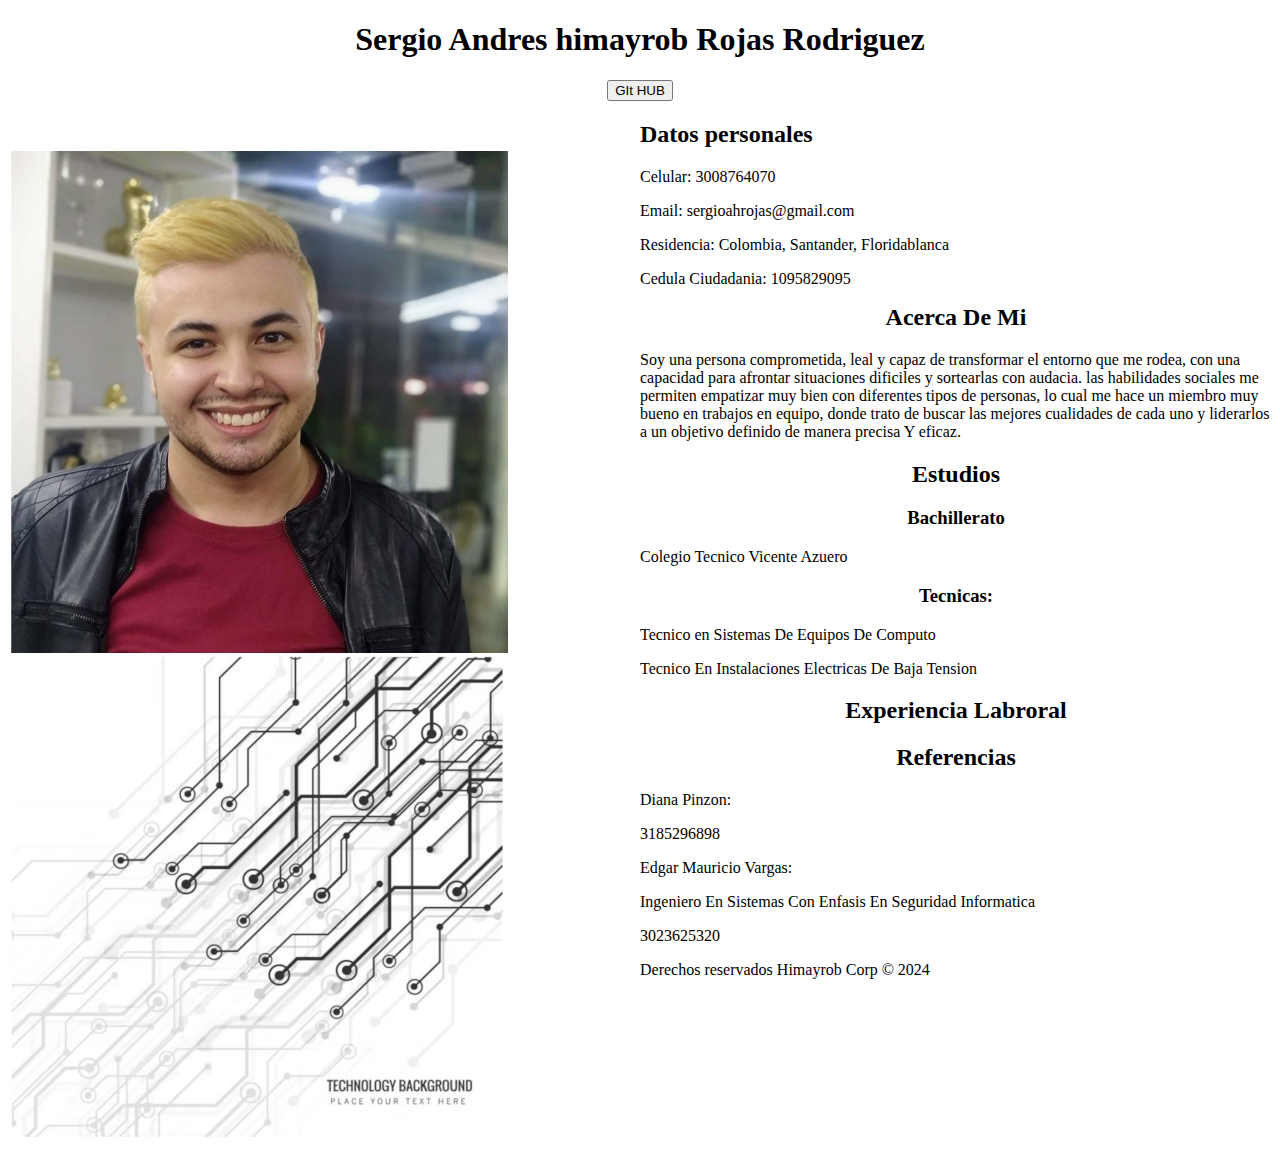
<file: dia2/index.html>
<!DOCTYPE html>
<html lang="es">
<head>
    <meta name="theme-color" content="#1e7bbf">
    <meta name="description" content="En Esta Pagina Encontraras Mi Hoja De Vida">
    <meta name="keywords" content="html, lenguaje, lenguaje de marcado, código html, etiqueta">
    <meta name="author" content="Himayrob Rojas">
    <meta name="application-name" content="ManzDev Skynet">
    <meta name="generator" content="VSCode">    
<meta charset="UTF-8">
<meta name="viewport" content="width=device-width, initial-scale=1.0">
<title>🖥️Hoja De Vida🖥️</title>
</head>
<body>
    <center>
<h1> Sergio Andres himayrob Rojas Rodriguez </h1>  
<a href="https://github.com/himayrob">
    <input type="button" value="GIt HUB">
</a>
</center>
<div style="width: 50%; float: left;" >
    <p style="color: white;">Este texto es rojo.</p>
    <img src="HojaDeVida2.jpg" width="500" height="1000" alt="perfil" >
</div>
<div style="width: 50%; float: right;">
    
<h2>Datos personales</h2>
<p>Celular: 3008764070</p>
<p>Email: sergioahrojas@gmail.com</p>
<p>Residencia: Colombia, Santander, Floridablanca</p>
<p>Cedula Ciudadania: 1095829095 </p>

</div>
   
       


<center>
<h2>Acerca De Mi</h2>
</center> 
<p>  
Soy una persona comprometida, leal y capaz de transformar el entorno que me rodea, con una capacidad para afrontar situaciones dificiles
y sortearlas con audacia. 
las habilidades sociales me permiten empatizar muy bien con diferentes tipos de personas, lo cual me hace un  miembro muy bueno en trabajos en equipo, 
donde trato de buscar las mejores cualidades de cada uno y liderarlos a un objetivo definido de manera precisa Y eficaz.
    
</p>
<center>
<h2>Estudios</h2>
</center>
<center>
<h3>Bachillerato</h3>
</center>
<p>Colegio Tecnico Vicente Azuero</p>
<center>
<h3>Tecnicas:</h3>
</center>
<p>Tecnico en Sistemas De Equipos De Computo</p>
<p>Tecnico En Instalaciones Electricas De Baja Tension</p>
<center>
<h2>Experiencia Labroral</h2>
</center>

<center>
<h2>Referencias</h2>
</center>
<p>Diana Pinzon:</p>
<p>3185296898</p>    
<p>Edgar Mauricio Vargas: </p>
<p>Ingeniero En Sistemas Con Enfasis En Seguridad Informatica</p>
<p>3023625320</p> 
<div id="pie_pagina">
    <p>Derechos reservados Himayrob Corp &copy; 2024</p>
  </div>
</body>
  
</html>
</file>
